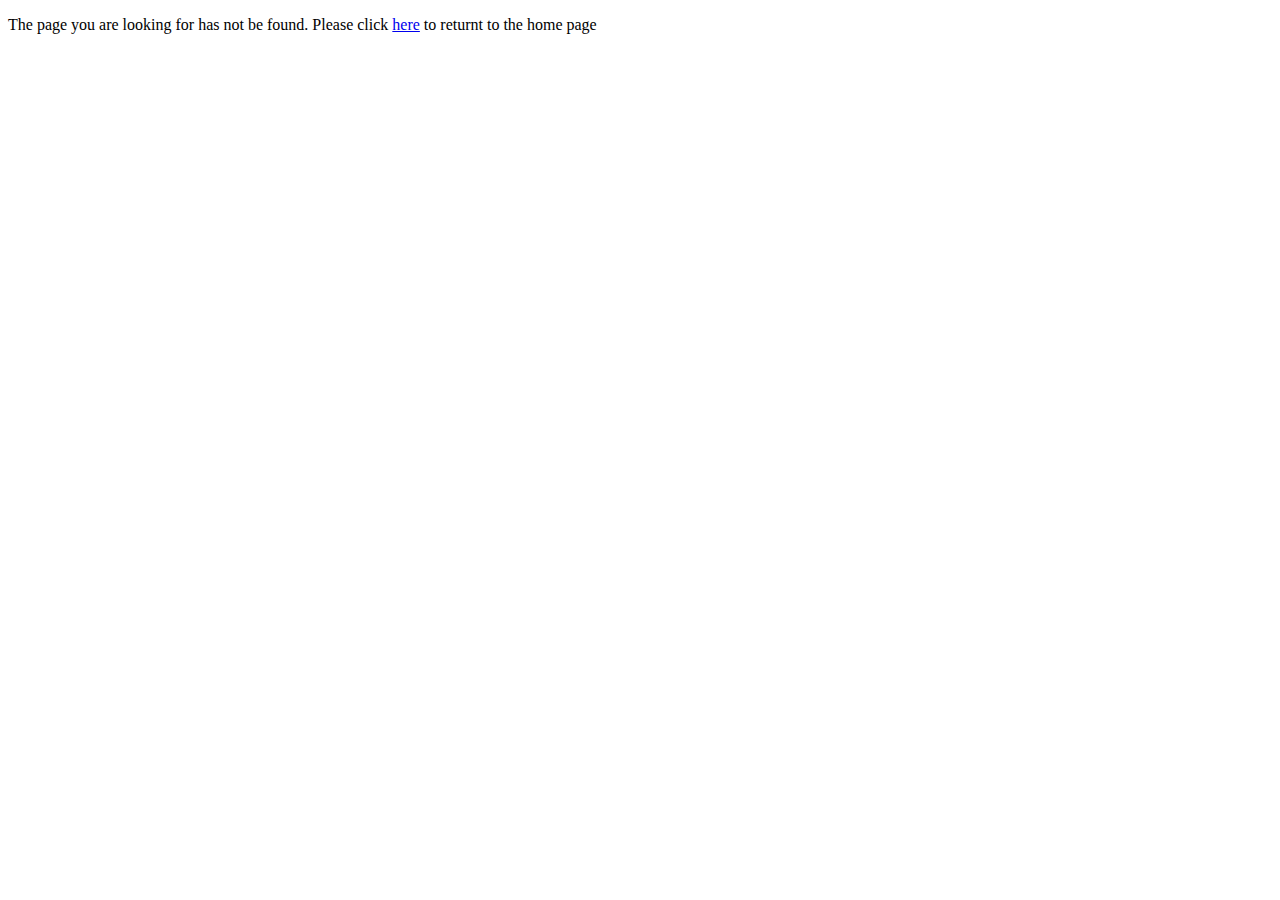
<file: errorpage.html>
<!DOCTYPE html>
<html lang="en">
<head>
    <meta charset="UTF-8">
    <meta http-equiv="X-UA-Compatible" content="IE=edge">
    <meta name="viewport" content="width=device-width, initial-scale=1.0">
    <title>Page not found</title>
</head>
<body>
    <p>
        The page you are looking for has not be found. Please click <a href="../index.html">here</a>  to returnt to the home page
    </p>
</body>
</html>
</file>
